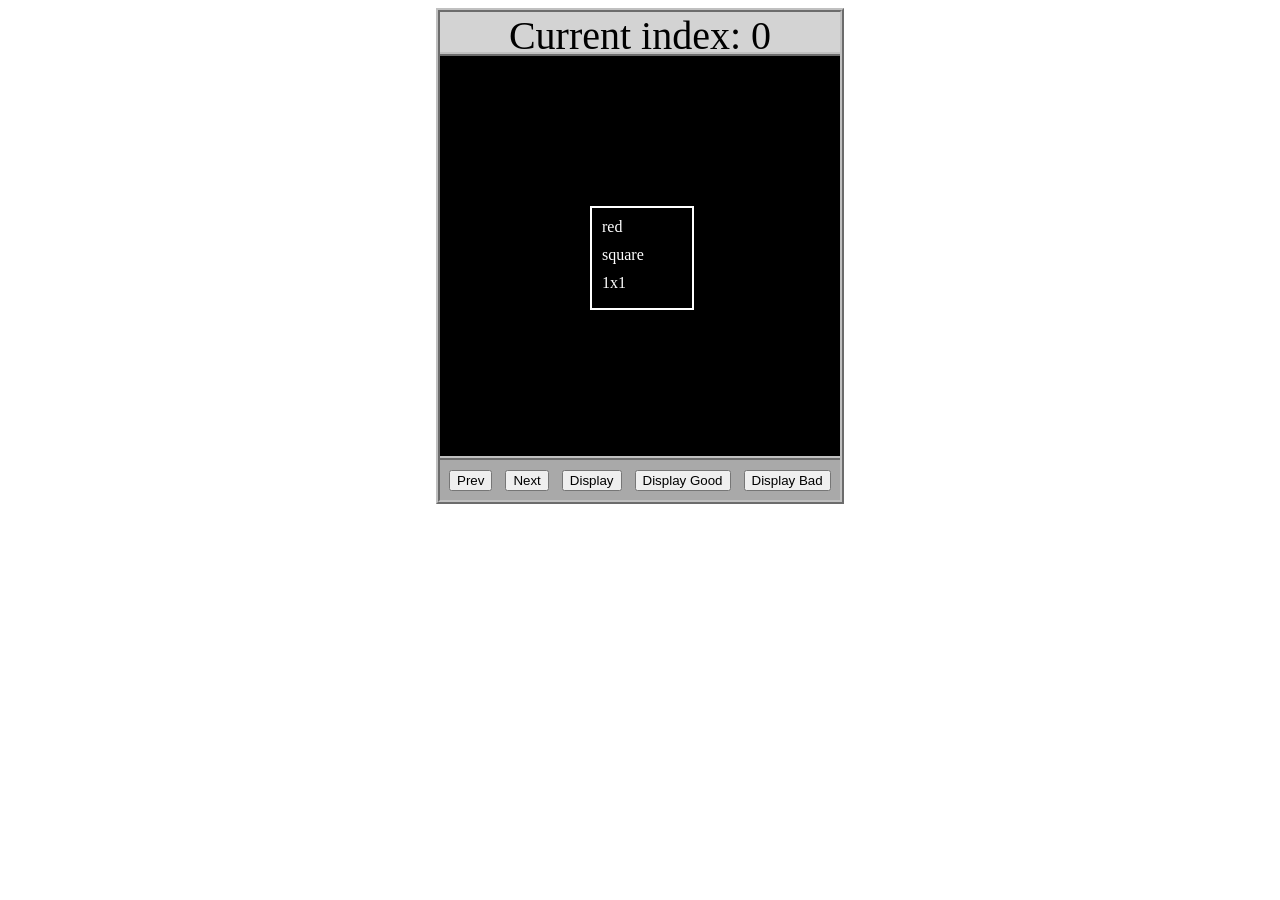
<file: asd-projects/data-shapes/index.html>
<!DOCTYPE html>
<html>
  <head>
    <meta charset="utf-8" />
    <meta name="viewport" content="width=device-width" />
    <title>Data Shapes</title>
    <link rel="stylesheet" href="index.css" />
    <script src="https://code.jquery.com/jquery-3.1.0.js"></script>
    <script src="index.js"></script>
  </head>
  <body>
    <div id="board">
      <div id="info-bar">Current index: 0</div>
      <div id="shape-container">
        <div id="shape"></div>
      </div>
      <div id="button-box">
        <button id="cycle-left">Prev</button>
        <button id="cycle-right">Next</button>
        <button id="execute1">Display</button>
        <button id="execute2">Display Good</button>
        <button id="execute3">Display Bad</button>
      </div>
    </div>
  </body>
</html>
</file>
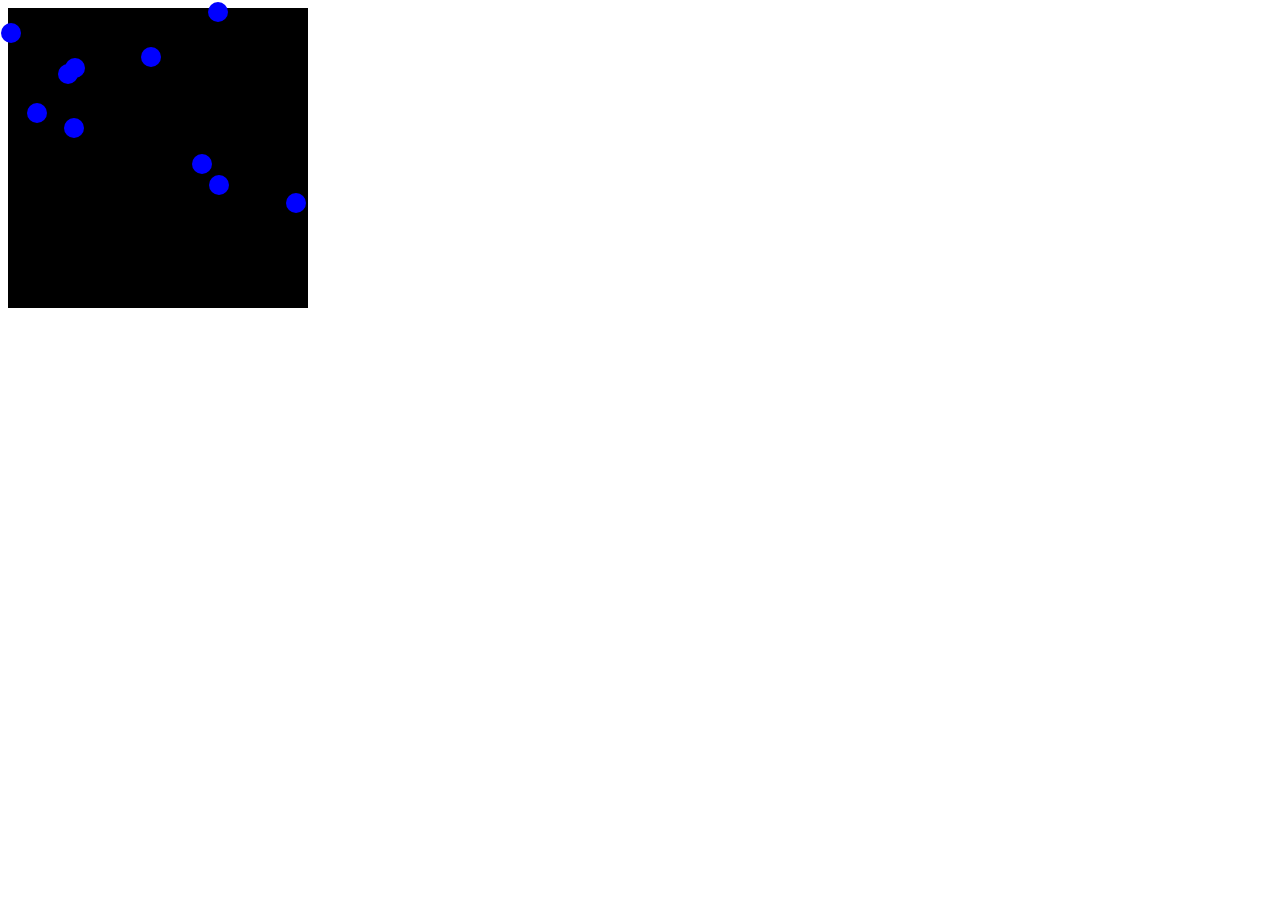
<file: asd-projects/debugging-exercise/index.html>
<!DOCTYPE html>
<html>
<head>
    <meta charset="utf-8">
    <meta name="viewport" content="width=device-width">
    <title>Debugger Exercise</title>
    <link rel="stylesheet" href="index.css">
    <script src="https://code.jquery.com/jquery-3.1.0.js"></script>
    <script src="index.js"></script>
</head>
<body>
    <div id="board">

    </div>
</body>
</html>
</file>
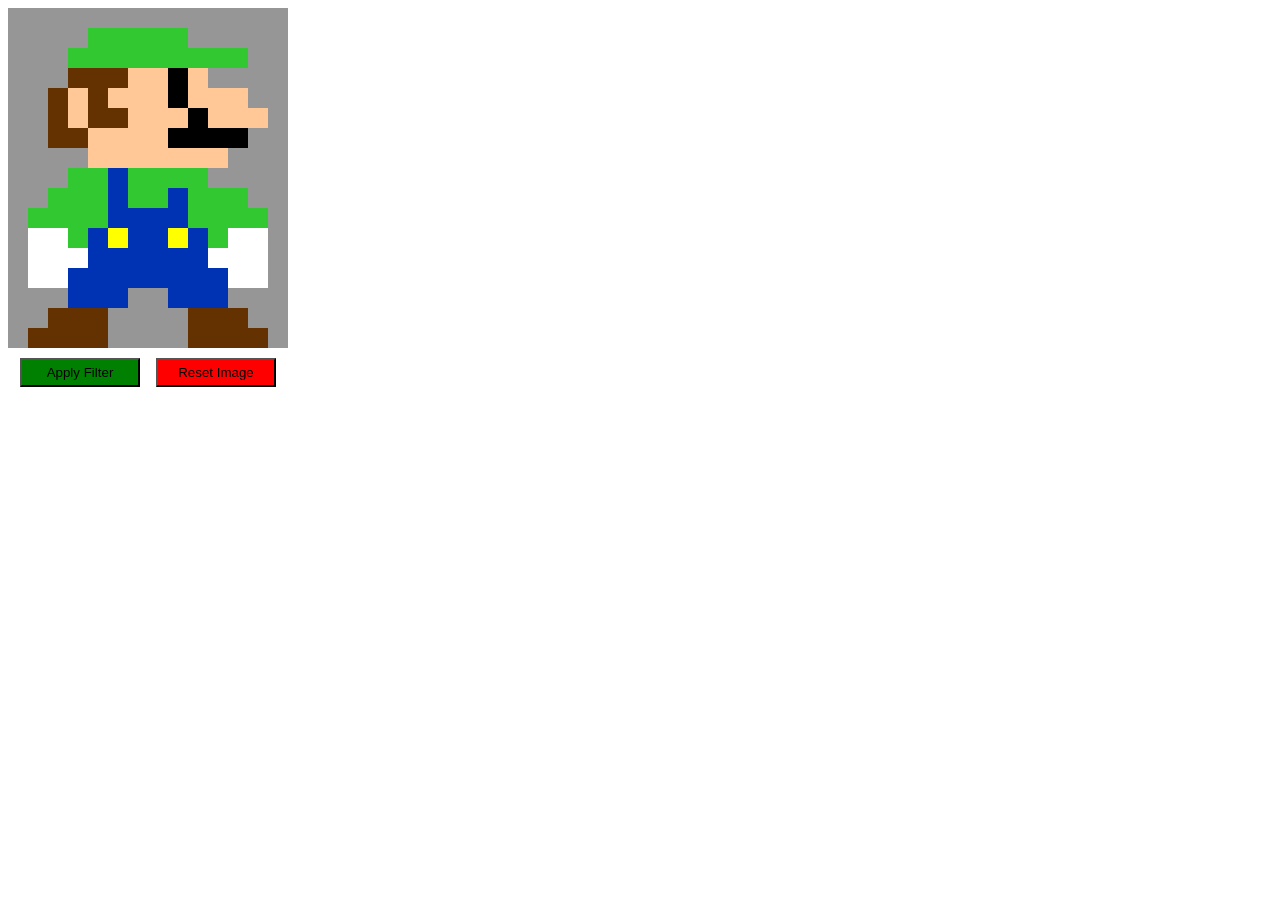
<file: asd-projects/image-filtering/index.html>
<!DOCTYPE html>
<html>
  <head>
    <script src="https://code.jquery.com/jquery-3.1.0.js"></script>
    <meta charset="utf-8" />
    <meta name="viewport" content="width=device-width" />
    <link rel="stylesheet" href="index.css" />
    <script src="image.js"></script>
    <script src="index.js"></script>
    <title>Image Filtering</title>
  </head>
  <body>
    <div id="display"></div>
    <div id="button-box">
      <button id="apply">Apply Filter</button>
      <button id="reset">Reset Image</button>
    </div>
  </body>
</html>
</file>
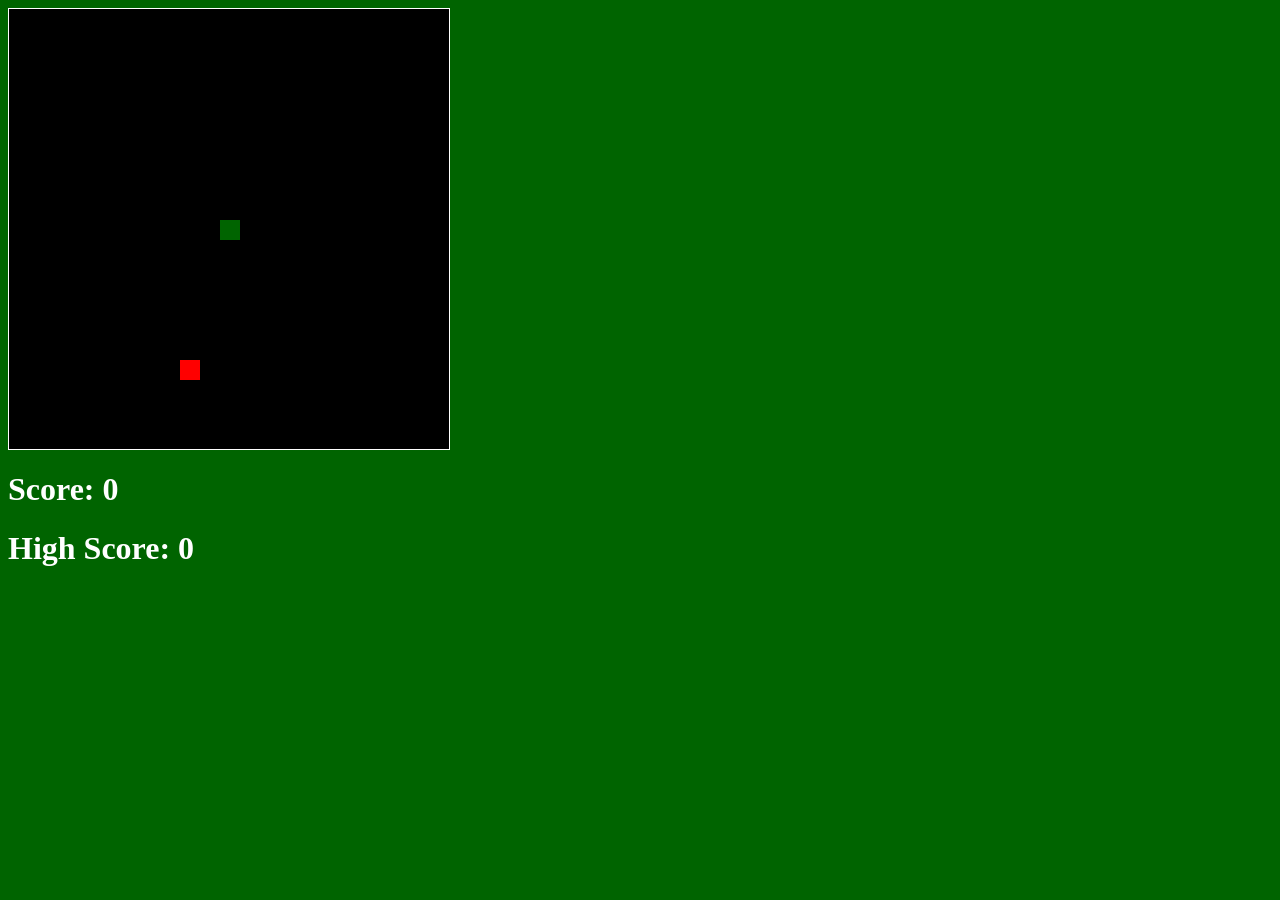
<file: asd-projects/snake/index.html>
<!DOCTYPE html>
<html>

  <head>
    <title> Snake </title>
    <link rel="stylesheet" type="text/css" href="index.css">
    <script src="jquery.min.js"></script>
  </head>
  
  <body>
    <div id='board'> </div>
    <h1 id="score"> Score: 0 </h1>
    <h1 id="highScore"> High Score: 0 </h1>
  </body>
  
  <script src="index.js"></script>

</html>
</file>
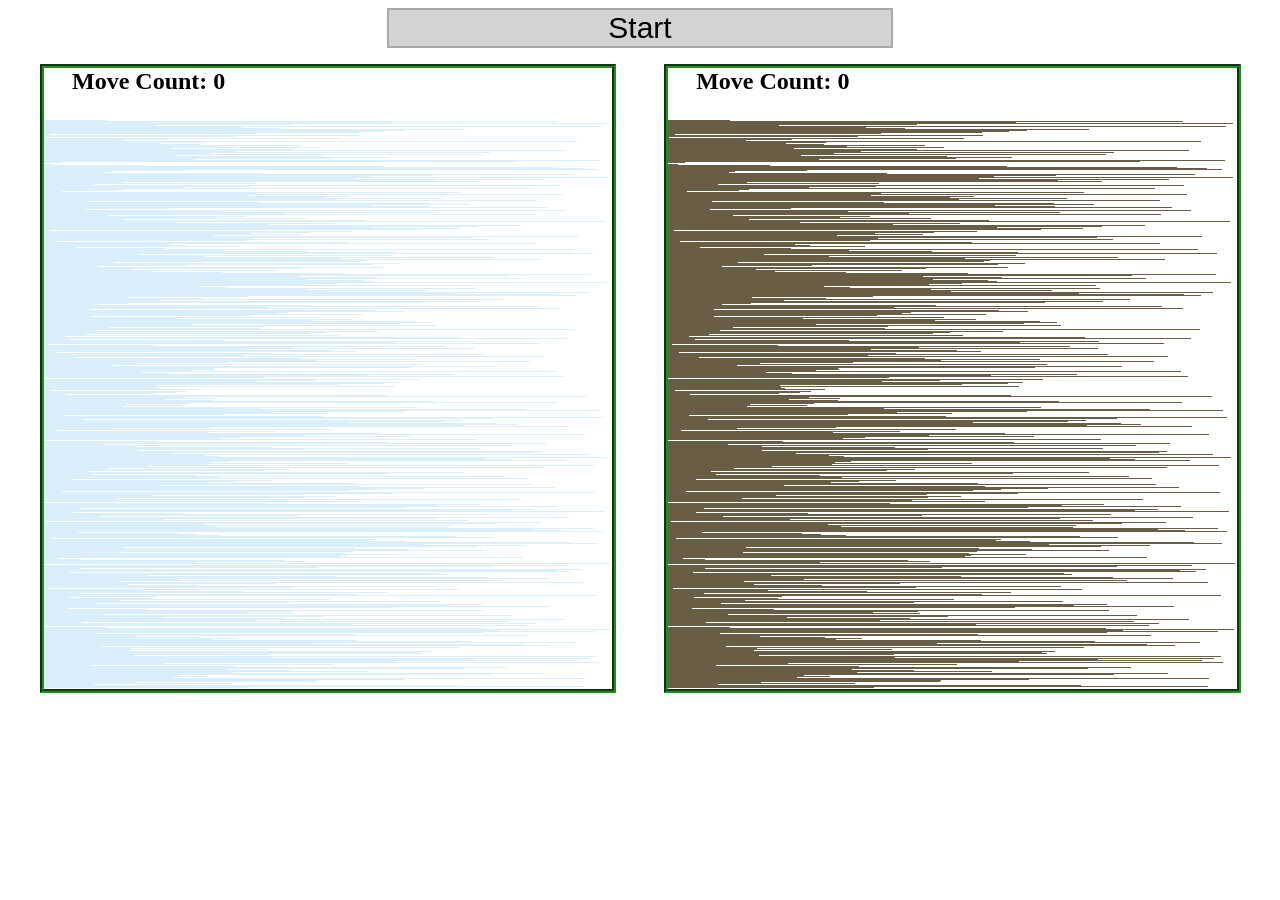
<file: asd-projects/sorting-exercise/index.html>
<!DOCTYPE html>
<html>
<head>
    <script src="https://code.jquery.com/jquery-3.1.0.js"></script>    
    <meta charset="utf-8">
    <meta name="viewport" content="width=device-width">
    <link rel="stylesheet" href="index.css">
    <script src="setup.js"></script>
    <script src="index.js"></script>
    <script src="run.js"></script>
    <title>Sorting</title>
</head>
<body>
    <div id="fullContainer">
        <div id="buttonContainer">
          <button id="goButton">Start</button>
        </div>
        <div id="sortContainer">
            <div class="subContainer" id="bubbleArea">
                <h2 id="bubbleCounter">Move Count: 0</h2>
                <div id="displayBubble">

                </div>
            </div>

            <div class="subContainer" id="quickArea">
                <h2 id="quickCounter">Move Count: 0</h2>
                <div id="displayQuick">

                </div>
            </div>
        </div>
    </div>
</body>
</html>
</file>
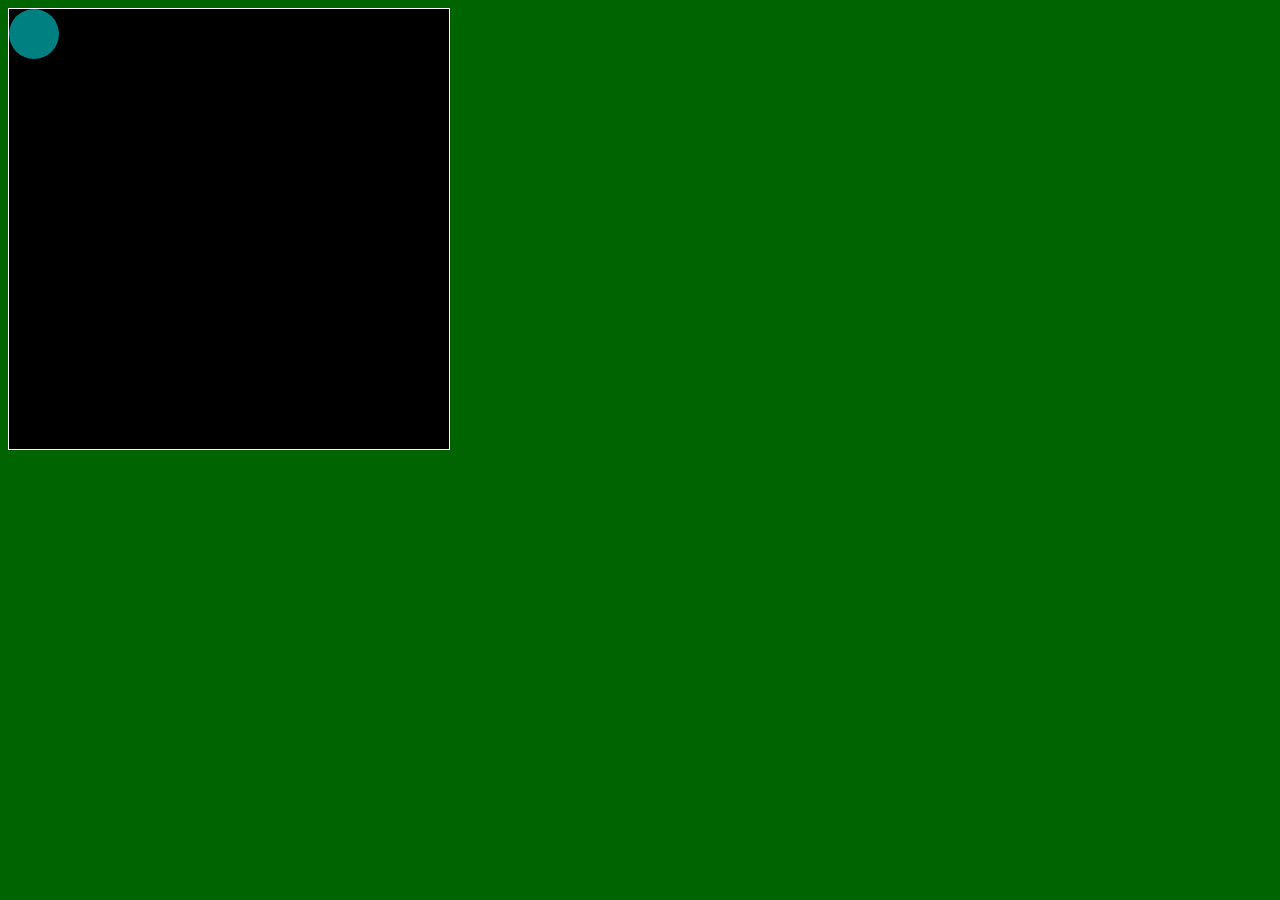
<file: asd-projects/walker/index.html>
<!DOCTYPE html>
<html>
  <head>
    <title>Title</title>
    <!-- Load CSS files -->
    <link rel="stylesheet" type="text/css" href="index.css">
    
    <!-- Load JavaScript files -->
    <script src="jquery.min.js"></script>
    <script src="index.js"></script>
  </head>
  
  <body>
    <div id='board'>
      <div id='walker'></div>
    </div>
  </body>
</html>
</file>
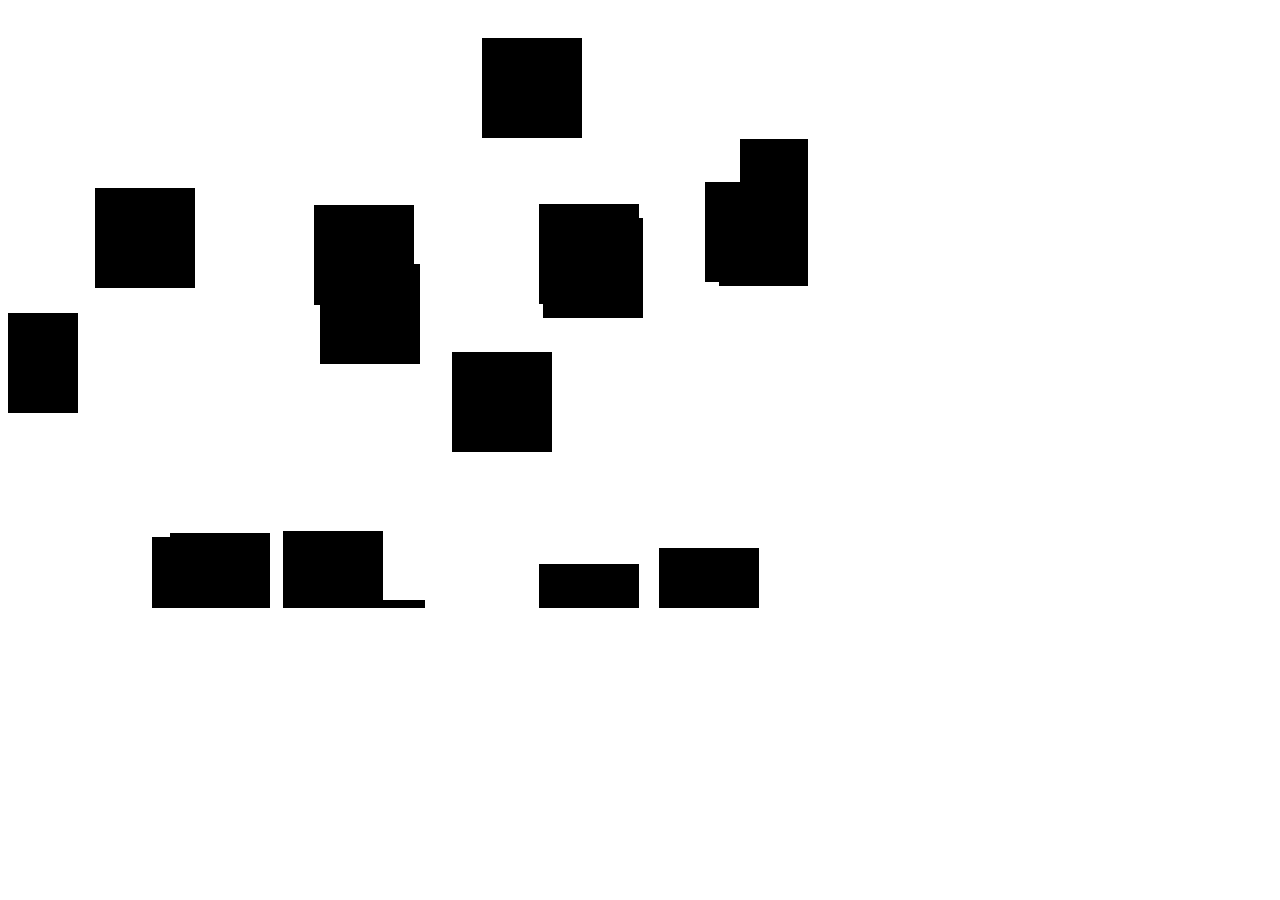
<file: circle.html>
<body>
  <canvas id="canvas" width="800" height="600">
  </canvas>
</body>
<script>
  var canvas = document.getElementById("canvas")
  var ctx = canvas.getContext("2d")
  var y = [53, 76, 47, 43, 40, 60, 28, 37, 42, 32, 30, 60, 62, 49, 27, 35, 34, 38, 36, 36]
  var speedy = [59, 52, 43, 77, 27, 62, 58, 83, 55, 57, 46, 75, 67, 60, 62, 48, 72, 51, 63, 69]
  var speedx = [53, 76, 47, 43, 40, 60, 28, 37, 42, 32, 30, 60, 62, 49, 27, 35, 34, 38, 36, 36]
  var x = [56, 87, 64, 48, 72, 51, 67, 92, 65, 51, 54, 55, 35, 46, 59, 32, 31, 64, 75, 49]


  function draw() {

    ctx.clearRect(0, 0, 800, 800)
    for (i = 0; i < 20; i = i + 1) {
      ctx.fillRect(x[i], y[i], 100, 100)
      y[i] = y[i] + speedy[i]
      x[i] = x[i] + speedx[i]
      if (y[i] > 700) {
        speedy[i] = speedy[i] * -1
      }
      if (y[i] < 0) {
        speedy[i] = speedy[i] * -1
      }
      if (x[i] > 700) {
        speedx[i] = speedx[i] * -1
      }
      if (x[i] < 0) {
        speedx[i] = speedx[i] * -1
      }
    }



  }


  draw()
  setInterval(draw, 16)

</script>
</file>
<file: asd-projects/data-shapes/index.css>
#board {
  width: 400px;
  margin: auto;
  border: silver ridge 4px;
}

#info-bar {
  width: 400px;
  height: 40px;
  background: lightgray;
  font-size: 40px;
  text-align: center;
}

#shape-container {
  width: 400px;
  height: 400px;
  background: black;
  border-top: silver ridge 4px;
  border-bottom: silver ridge 4px;
}

#button-box {
  width: 400px;
  height: 40px;
  background: darkgray;
}

#shape {
  color: white;
  width: 100px;
  height: 100px;
  position: relative;
  top: 150px;
  left: 150px;
  border: white solid 2px;
  display: block;
}

button {
  width: auto;
  height: auto;
  margin: auto;
  margin-top: 10px;
  margin-left: 9px;
}

p {
  margin: 10px;
}
</file>
<file: asd-projects/debugging-exercise/index.css>
#board {
    background: black;
    width: 300px;
    height: 300px;
    left: 0px;
    top: 0px;
}


.circle {
    background: blue;
    width: 20px;
    height: 20px;
    border-radius: 10px;
    position: absolute;
}
</file>
<file: asd-projects/image-filtering/index.css>
.square {
  width: 20px;
  height: 20px;
  position: absolute;
}

body > div {
  position: relative;
}

#button-box {
  position: relative;
  top: 350px;
}

button {
  width: 120px;
  padding: 5px;
  margin-left: 12px;
}

#apply {
  background: green;
}

#reset {
  background: red;
}
</file>
<file: asd-projects/snake/index.css>
body {
  background-color: darkgreen;
}

#board {
  width: 440px;
  height: 440px;
  border: 1px solid white;
  background-color: black;
}

#score, #highScore {
  color: white;
}

.snake, .apple {
  display: block;
  width: 20px;
  height: 20px;
  position: absolute;
  user-select: none;
}

.snake {
  background-color: green;
  z-index: 2;
}

#snake-head {
  background-color: darkgreen;
}

.apple {
  background-color: red;
  z-index: 1;
}
</file>
<file: asd-projects/sorting-exercise/index.css>
#fullContainer {
    width:100%;
}
#buttonContainer {
    margin:auto;
    width: 40%;
}
#goButton {
    margin: auto;
    width: 100%;
    border: 2px darkgray double;
    background: lightgray;
    font-size: 30px;
}
#sortContainer {
    display: table;
    margin: 0 auto;
    width: 100%;
}
.subContainer {
    display: inline-block;
    width:45%;
    border: 4px forestgreen groove;
    margin-top: 1.25%;
}
#bubbleArea {
    margin-left: 2.5%;
}
#quickArea {
    margin-left: 3.75%;
}
.subContainer > h2 {
    margin-left: 5%;
    height: 32px;
    margin-top: 0;
}
.sortElement {
    background-position: center;
    background-repeat: repeat-x;
    position: absolute;
    left: 0px;
    margin: 0;
    padding: 0;
}
.subContainer > div {
    position: relative;
}
.bubbleElement {
    background: url('img/bubble.png');
    /*border: 2px aqua ridge;*/
}
.quickElement {
    background: url('img/quick.png');
    /*border: 2px firebrick ridge;*/
}
</file>
<file: asd-projects/walker/index.css>
body {
  background-color: darkgreen;
}

#board {
  width: 440px;
  height: 440px;
  border: 1px solid white;
  background-color: black;
  position: relative;
}

#walker {
  background-color: teal;
  width: 50px;
  height: 50px;
  position: absolute;
  border-radius: 440px;
/*   left: 100px; */  /* Uncomment if you want to set a "starting" position */
/*   top: 100px;  */  /* Uncomment if you want to set a "starting" position */
}
</file>
